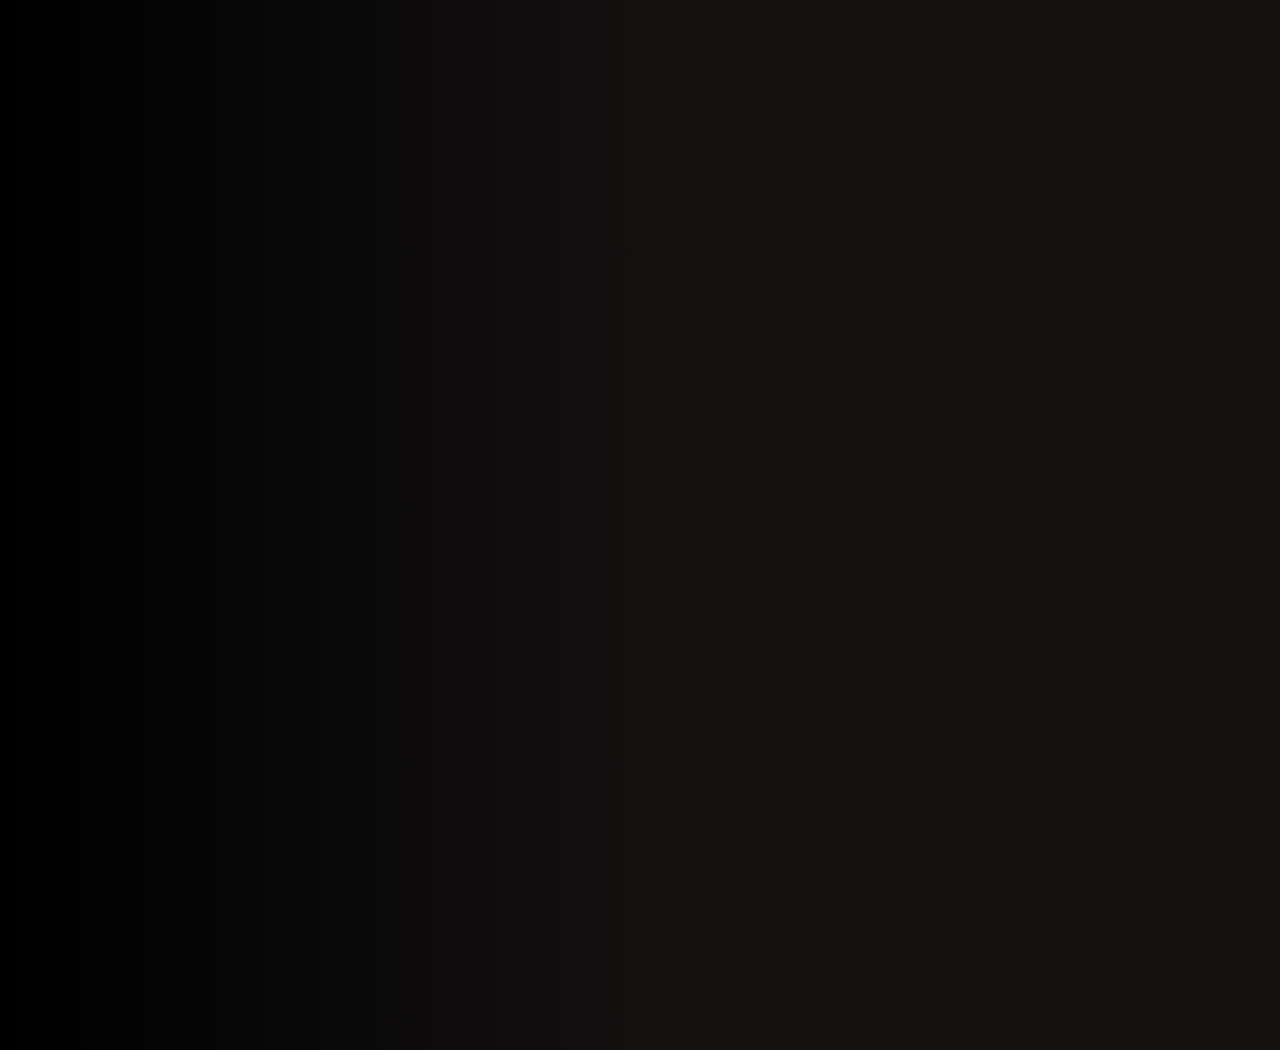
<file: index.html>
<!DOCTYPE html>
<html lang="en">
  <head>
    <meta charset="UTF-8">
    <title>Rohith Pallamreddy</title>
    <meta name="viewport" content="width=device-width, initial-scale=1.0">
    <link href="https://fonts.googleapis.com/css2?family=Inter:wght@300;400;600;700&display=swap" rel="stylesheet">
    <link rel="stylesheet" href="styles.css">
  </head>
  <body class="page-enter">
    <nav>
      <a class="logo" href="index.html">Home</a>
      <div class="nav-links">
        <a href="about.html">About</a>
        <a href="projects.html">Projects</a>
        <a href="experience.html">Experience</a>
        <a href="resume.html">Resume</a>
      </div>
    </nav>
    <section class="hero fade-in">
      <div class="hero-text">
        <h1 class="headline">Rohith Pallamreddy</h1>
        <p id="typewriter" class="subheadline"></p>
      </div>
      <img src="me.png" alt="Portrait" class="hero-image">
    </section>
    <script>
      const text = "Data Scientist · Machine Learning Researcher · Systems Engineer";
      let index = 0;

      function type() {
        if (index < text.length) {
          document.getElementById("typewriter").innerHTML += text.charAt(index);
          index++;
          setTimeout(type, 40);
        }
      }
      type();
    </script>
    <div class="cursor-highlight" id="cursorHighlight"></div>
    <script>
      const observer = new IntersectionObserver(entries => {
        entries.forEach(entry => {
          if (entry.isIntersecting) {
            entry.target.classList.add("visible");
          }
        });
      }, {
        threshold: 0.15
      });
      document.querySelectorAll(".fade-in").forEach(el => observer.observe(el));
    </script>
    <script>
      const cursor = document.getElementById("cursorHighlight");
      document.addEventListener("mousemove", (e) => {
        cursor.style.left = e.clientX + "px";
        cursor.style.top = e.clientY + "px";
        cursor.style.opacity = "1";
      });
    </script>
  </body>
</html>
</file>
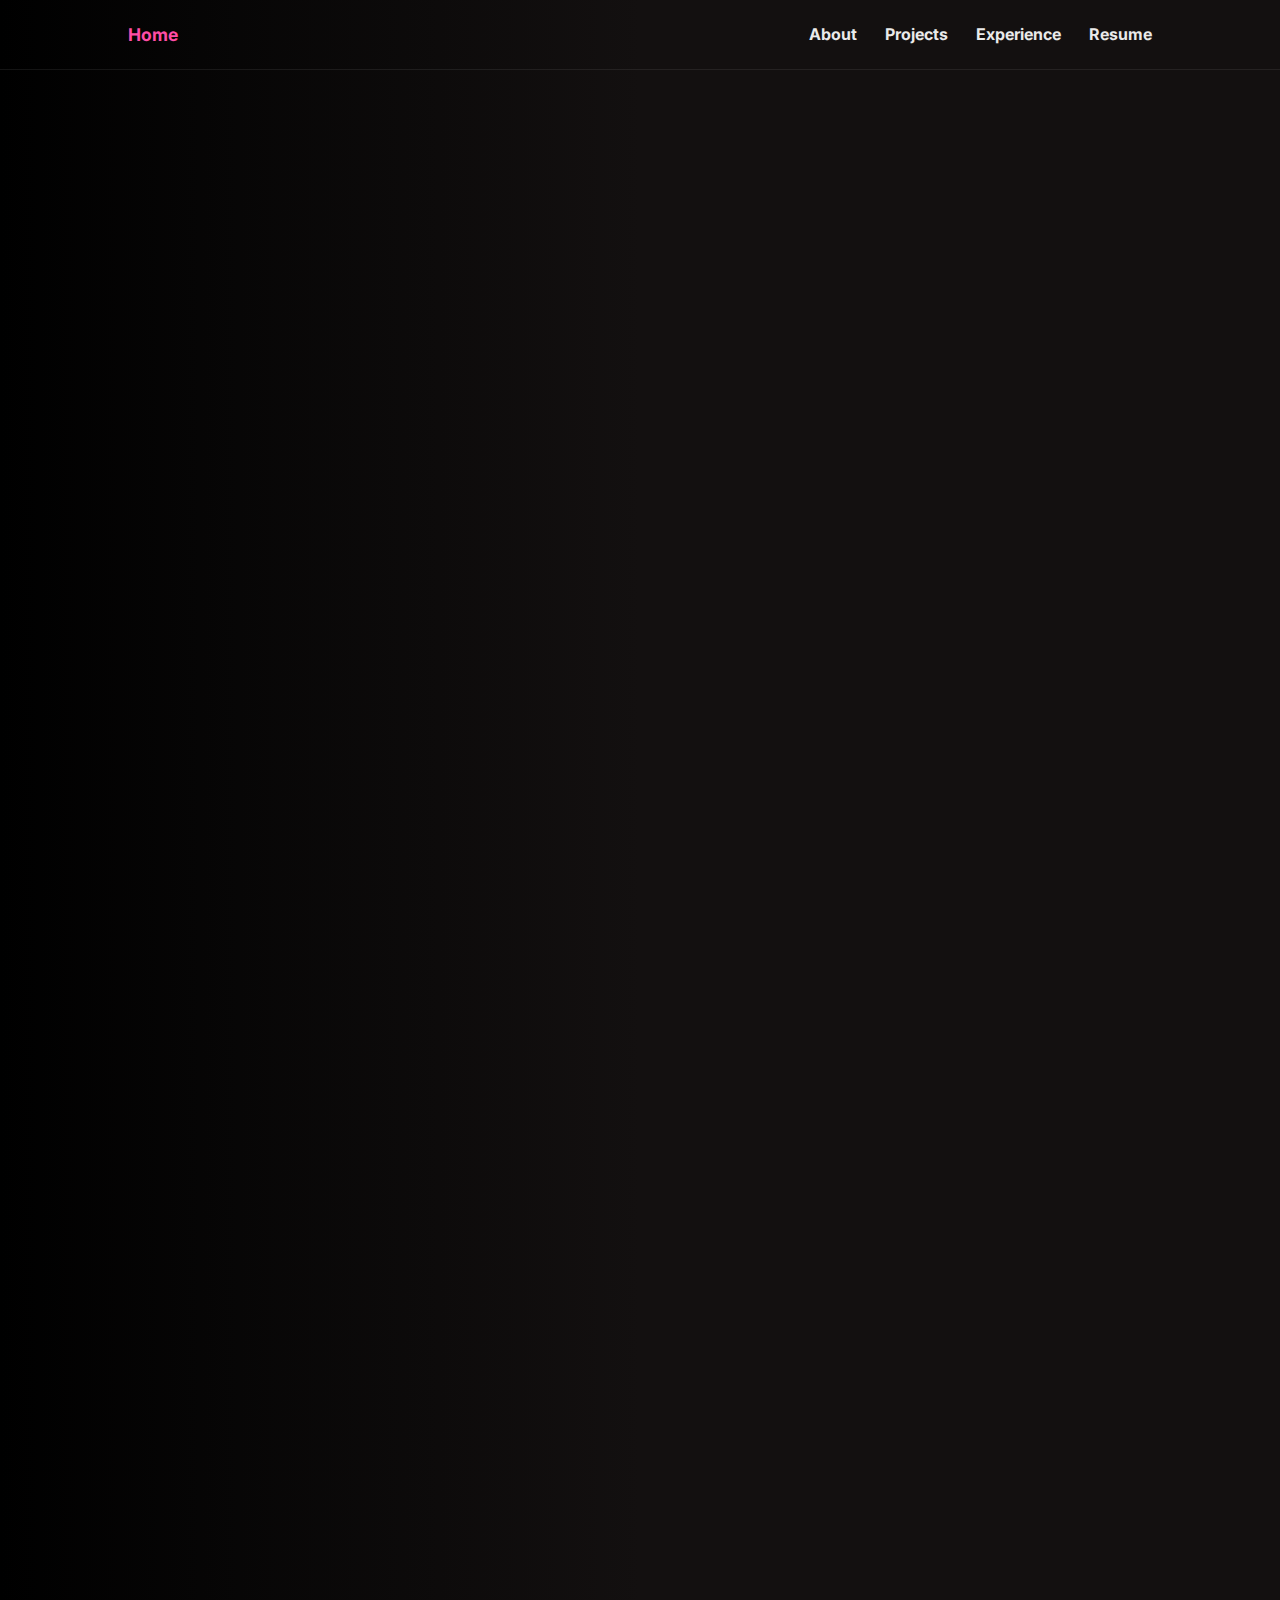
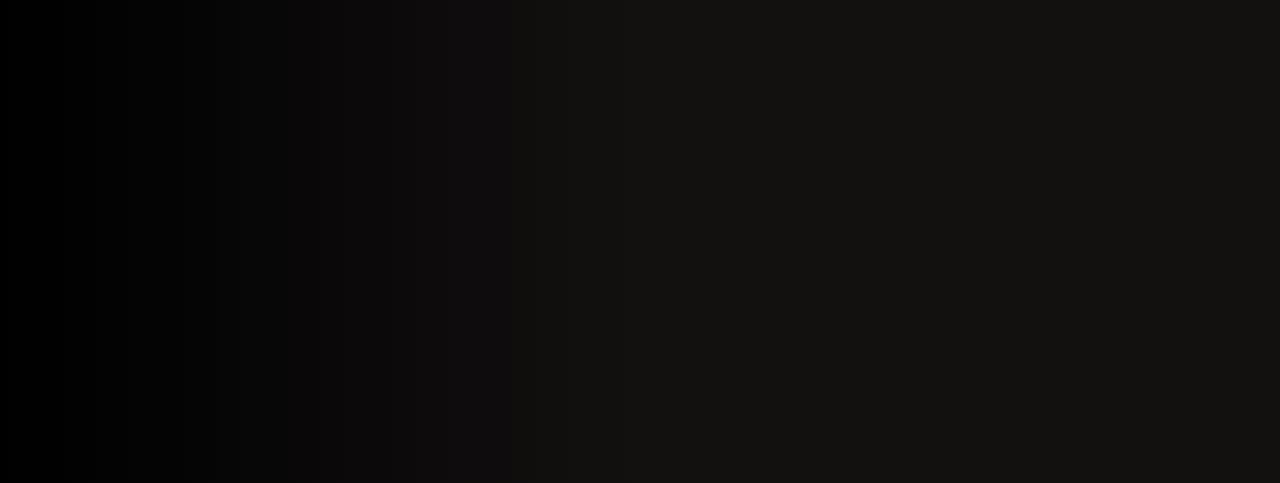
<file: about.html>
<!DOCTYPE html>
<html lang="en">
  <head>
    <meta charset="UTF-8">
    <title>About Me - Rohith Pallamreddy</title>
    <meta name="viewport" content="width=device-width, initial-scale=1.0">
    <link href="https://fonts.googleapis.com/css2?family=Inter:wght@300;400;600;700&display=swap" rel="stylesheet">
    <link rel="stylesheet" href="styles.css">
    <style>
      .about-img:hover {
        transform: scale(1.05) rotate(2deg);
        box-shadow:
          0 0 30px rgba(255, 77, 166, 0.25),
          0 0 60px rgba(255, 77, 166, 0.15);
      }

      @keyframes float {
        0% {
          transform: translateY(0px);
        }

        50% {
          transform: translateY(-12px);
        }

        100% {
          transform: translateY(0px);
        }
      }

      .about-page {
        opacity: 0;
        transform: translateY(40px) scale(0.98);
        animation: premiumFade 0.9s cubic-bezier(.16, 1, .3, 1) forwards;
      }

      @keyframes premiumFade {
        to {
          opacity: 1;
          transform: translateY(0) scale(1);
        }
      }

      .about-layout {
        display: flex;
        gap: 80px;
        align-items: flex-start;
        margin-top: 0px;
        position: relative;
      }

      .about-text p {
        font-size: 1.05rem;
        color: var(--muted);
        transition: all 0.3s ease;
      }

      .about-text p:hover {
        color: var(--text);
        transform: translateX(6px);
      }

      .about-page {
        max-width: 1000px;
        margin-left: auto;
        margin-right: auto;
        padding-top: 80px;
        padding-left: 40px;
        padding-right: 40px;
      }

      .about-layout {
        display: flex;
        gap: 80px;
        align-items: flex-start;
        margin-top: 0px;
      }

      .about-text {
        flex: 2;
        line-height: 2;
      }

      .about-img {
        width: 380px;
        height: 380px;
        object-fit: cover;
        border: 4px solid var(--pink);
        border-radius: 12px;
        flex-shrink: 0;
        margin-top: -0px;
      }

      .skills-section {
        margin-top: 0;
        display: flex;
        justify-content: center;
        gap: 60px;
        /* flex-wrap: wrap; */
      }

      .skill-column {
        flex: 1;
        min-width: 260px;
        background: rgba(255, 255, 255, 0.03);
        border: 1px solid rgba(255, 255, 255, 0.08);
        border-radius: 20px;
        padding: 30px;
        backdrop-filter: blur(10px);
        transition: all 0.3s ease;
      }

      .skill-column:hover {
        transform: translateY(-8px) scale(1.02);
        border-color: var(--pink);
        box-shadow: 0 0 25px rgba(255, 77, 166, 0.25);
      }

      .skill-column h3 {
        color: var(--pink);
        margin-bottom: 16px;
        font-size: 1.5rem;
      }

      .skill-column ul {
        list-style: none;
        padding-left: 0;
        color: var(--muted);
        line-height: 2;
        margin: 0;
      }

      .skills-section .center {
        text-align: center;
      }

      .skills-section .right {
        text-align: right;
      }

      .contact-card {
        background: rgba(255, 255, 255, 0.04);
        backdrop-filter: blur(15px);
        border-radius: 24px;
        padding: 50px;
        margin-top: 0px;
        border: 1px solid rgba(255, 255, 255, 0.08);
        max-width: 1200px;
        margin-left: auto;
        margin-right: auto;
        font-size: 1.1rem;
        line-height: 1.8;
        transition: all 0.3s ease;
      }

      .contact-card:hover {
        transform: translateY(-6px);
        border-color: var(--pink);
        box-shadow: 0 0 40px rgba(255, 77, 166, 0.2);
      }

      .contact-card a {
        color: var(--pink);
        text-decoration: none;
        font-weight: 600;
        transition: color 0.3s ease;
      }

      .contact-card a:hover {
        color: var(--soft-pink);
      }

      .contact-card p {
        margin-bottom: 20px;
      }
    </style>
  </head>
  <body>
    <nav>
      <a class="logo" href="index.html">Home</a>
      <div class="nav-links">
        <a href="about.html">About</a>
        <a href="projects.html">Projects</a>
        <a href="experience.html">Experience</a>
        <a href="resume.html">Resume</a>
      </div>
    </nav>
    <section class="about-page">
      <h1 class="section-title">About Me</h1>
      <div class="about-layout">
        <div class="about-text">
          <p> I am currently a Computer Science student at Georgia Tech, focusing on modeling, simulation, and intelligence threads. I am part of the No-HEAT VIP program, where I will begin research starting this spring semester. </p>
          <br>
          <p> I love tackling projects related to data, the ambiguity of data science, data cleaning, and artificial intelligence. </p>
          <br>
          <p> Previously, I worked at System Technology Works as a Computer Scientist Intern, gaining hands-on experience with robotics and humanoid robots. </p>
          <br>
          <p> Apart from academics, I enjoy MMA (UFC), Formula 1, and Wrestling. </p>
        </div>
        <img src="Data.jpeg" alt="Portrait" class="about-img">
      </div>
      <section class="skills-section">
        <div class="skill-column left">
          <h3>Programming & Data Science</h3>
          <ul>
            <li>Python (Pandas, NumPy, SciPy, Matplotlib, Seaborn, Plotly, TensorFlow, PyTorch, Keras, PyBullet, MediaPipe, OpenCV, Vector Embeddings, AI/ML, CV, NLP, Time Series Complexity)</li>
            <li>C, C++, Java (OOP, Data Structures, GUIs)</li>
            <li>SQL, R, Julia, MATLAB, Bash/Shell Scripting</li>
            <li>GeoSpatial Data (LiDAR, Raster, Vector, SOLWEIG, UMEP, QGIS, ArcGIS, Google Earth Engine, APIs/REST)</li>
            <li>Docker, Kubernetes, Cloud Platforms (AWS, GCP, Azure)</li>
          </ul>
        </div>
        <div class="skill-column center">
          <h3>Mathematics & Statistics</h3>
          <ul>
            <li>Descriptive & Inferential Statistics</li>
            <li>Probability Distributions & Bayesian Methods</li>
            <li>Hypothesis Testing</li>
            <li>Linear Algebra, Calculus, Multivariable Calculus, Differential Equations</li>
            <li>Discrete Mathematics, Proofs, Graph Theory, Optimization, Numerical Methods</li>
            <li>Machine Learning Theory, Time Series Analysis</li>
          </ul>
        </div>
        <div class="skill-column right">
          <h3>Tools, Platforms & Creative Skills</h3>
          <ul>
            <li>Git/GitHub, GitLab, Jupyter Notebook, VS Code, IntelliJ, Linux/Unix, PACE ICE, Postman, Tableau, Power BI</li>
            <li>Blender, Maya, Photoshop, Illustrator, CAD, Figma</li>
            <li>3D Modeling & Animation (5 yrs), Drawing (8 yrs)</li>
          </ul>
        </div>
      </section>
      <!-- Contact Section -->
      <div class="contact-card">
        <h2 class="section-title" style="margin-bottom: 24px;">Contact</h2>
        <p>Email: <a href="p.rohith1907@gmail.com">p.rohith1907@gmail.com</a>
        </p>
        <p>GitHub: <a href="https://github.com/rohith2197" target="_blank">github.com/rohith2197</a>
        </p>
        <p>LinkedIn: <a href="https://www.linkedin.com/in/rohith-pallamreddy/" target="_blank">linkedin.com/in/rohith-pallamreddy</a>
        </p>
      </div>
    </section>
    <div class="cursor-highlight" id="cursorHighlight"></div>
    <script>
      const observer = new IntersectionObserver(entries => {
        entries.forEach(entry => {
          if (entry.isIntersecting) {
            entry.target.classList.add("visible");
          }
        });
      }, {
        threshold: 0.15
      });
      document.querySelectorAll(".fade-in").forEach(el => observer.observe(el));
    </script>
    <script>
      const cursor = document.getElementById("cursorHighlight");
      document.addEventListener("mousemove", (e) => {
        cursor.style.left = e.clientX + "px";
        cursor.style.top = e.clientY + "px";
        cursor.style.opacity = "1";
      });
    </script>
  </body>
</html>
</file>
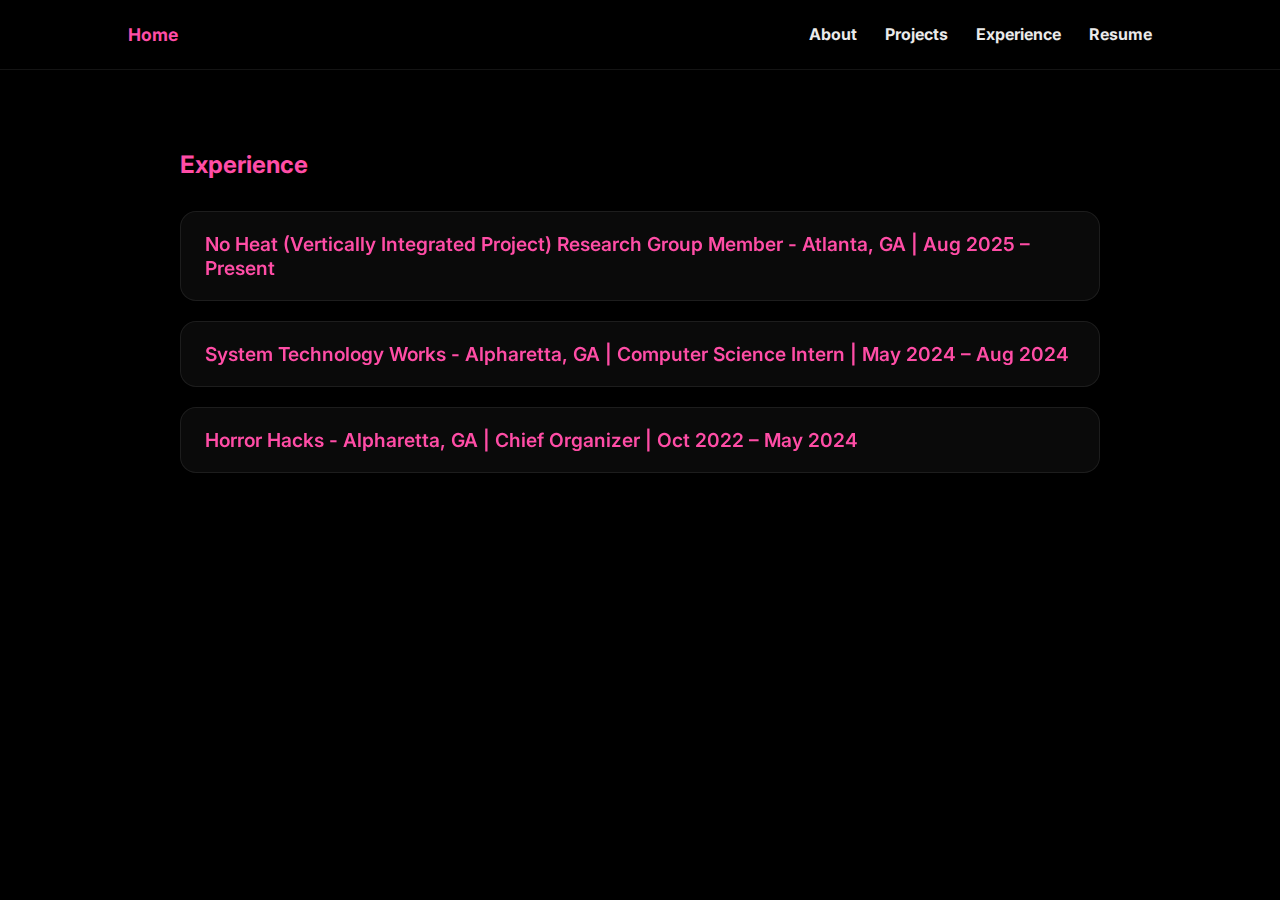
<file: experience.html>
<!DOCTYPE html>
<html lang="en">
<head>
  <meta charset="UTF-8">
  <title>Experience - Rohith Pallamreddy</title>
  <meta name="viewport" content="width=device-width, initial-scale=1.0">
  <link href="https://fonts.googleapis.com/css2?family=Inter:wght@300;400;600;700&display=swap" rel="stylesheet">
  <link rel="stylesheet" href="styles.css">
  <style>
    details.card {
      background: rgba(255,255,255,0.04);
      backdrop-filter: blur(6px);
      border-radius: 16px;
      padding: 20px 24px;
      margin-bottom: 20px;
      border: 1px solid rgba(255,255,255,0.08);
      cursor: pointer;
      transition: transform 0.2s ease, border 0.2s ease;
    }

    details.card[open] {
      transform: translateY(-2px);
      border-color: var(--pink);
    }

    summary {
      font-size: 1.2rem;
      font-weight: 600;
      color: var(--pink);
      list-style: none;
    }

    summary::marker {
      color: var(--pink);
    }

    details.card p {
      margin-top: 12px;
      color: var(--muted);
      line-height: 1.8;
    }
  </style>
</head>
<body style="background: #000000;">

<nav>
  <a class="logo" href="index.html">Home</a>
  <div class="nav-links">
    <a href="about.html">About</a>
    <a href="projects.html">Projects</a>
    <a href="experience.html">Experience</a>
    <a href="resume.html">Resume</a>
  </div>
</nav>

<section style="max-width: 1000px; margin: auto; padding: 80px 40px;">
  <h2 class="section-title">Experience</h2>

  <details class="card">
    <summary>No Heat (Vertically Integrated Project) Research Group Member - Atlanta, GA | Aug 2025 – Present</summary>
    <p>Using geospatial datasets to learn more about the microclimate of Savannah, GA.</p>
    <p>Utilizing datasets like Global Earth Engine, Overture Maps, and USGS Lidar Explorer to create raster datasets of building height, canopy height, and land elevation.</p>
    <p>Employing tools such as SOLWEIG and UROCK to calculate the UTCI of Savannah, GA and determine the path of lowest heat risk between two points.</p>
  </details>

  <details class="card">
    <summary>System Technology Works - Alpharetta, GA | Computer Science Intern | May 2024 – Aug 2024</summary>
    <p>Led a group of interns in a project using Ollama to run an LLM on a humanoid robot (Zeus2Q) to improve response efficiency.</p>
    <p>Participated in teaching the humanoid robot (Zeus2Q) how to push a cart.</p>
    <p>Worked on optimizing the robot’s walking capabilities and overall performance.</p>
  </details>

  <details class="card">
    <summary>Horror Hacks - Alpharetta, GA | Chief Organizer | Oct 2022 – May 2024</summary>
    <p>Organized an international hackathon with 40+ participants for two consecutive years.</p>
    <p>Promoted the hackathon across various platforms to increase participation.</p>
    <p>Conducted tutorials and workshops ensuring beginners were adequately prepared to participate.</p>
  </details>

</section>

</body>
</html>
</file>
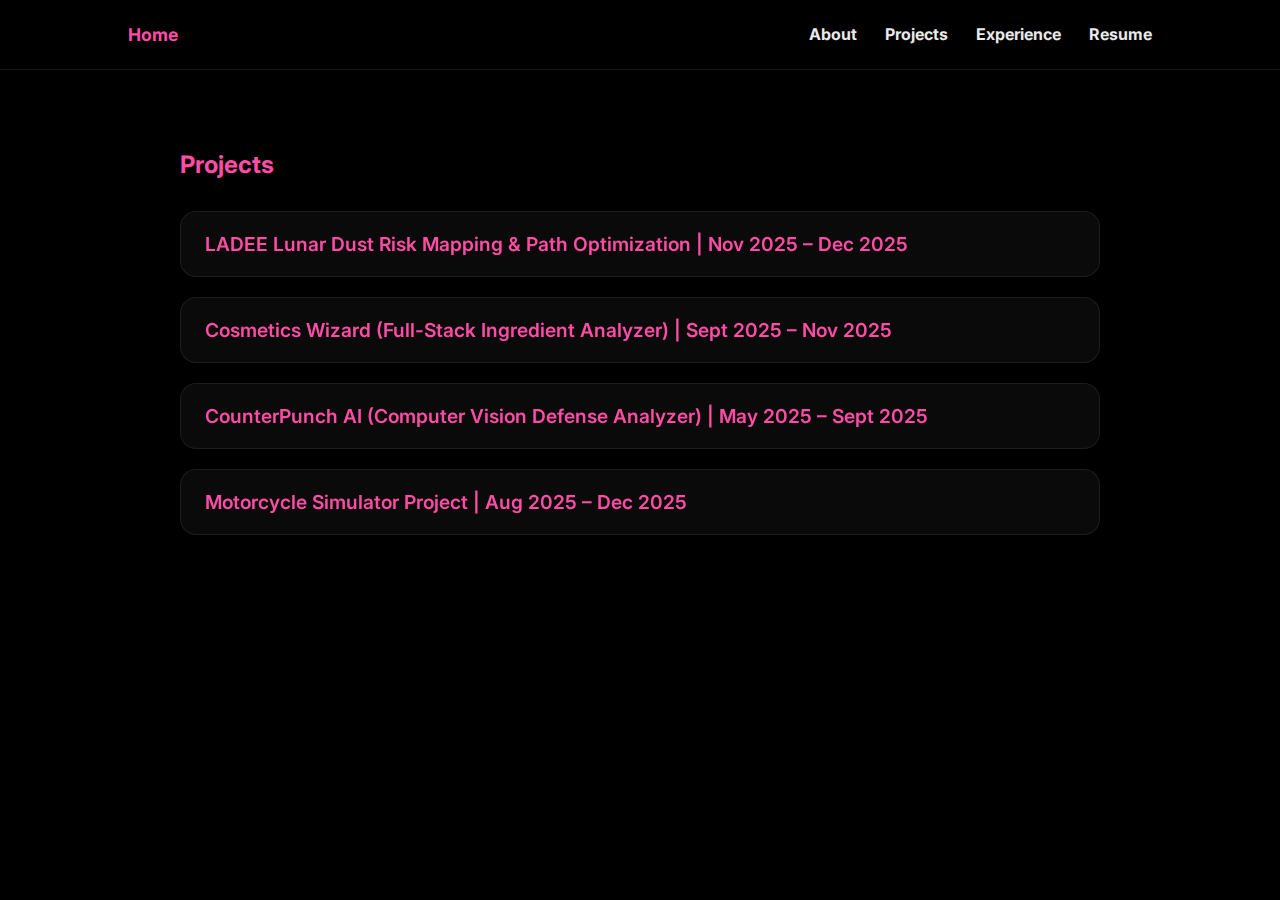
<file: projects.html>
<!DOCTYPE html>
<html lang="en">
<head>
    <meta charset="UTF-8">
    <title>Projects - Rohith Pallamreddy</title>
    <meta name="viewport" content="width=device-width, initial-scale=1.0">
    <link href="https://fonts.googleapis.com/css2?family=Inter:wght@300;400;600;700&display=swap" rel="stylesheet">
    <link rel="stylesheet" href="styles.css">
    <style>
        details.card {
            background: rgba(255,255,255,0.04);
            backdrop-filter: blur(6px);
            border-radius: 16px;
            padding: 20px 24px;
            margin-bottom: 20px;
            border: 1px solid rgba(255,255,255,0.08);
            cursor: pointer;
            transition: transform 0.2s ease, border 0.2s ease;
        }

        details.card[open] {
            transform: translateY(-2px);
            border-color: var(--pink);
        }

        summary {
            font-size: 1.2rem;
            font-weight: 600;
            color: var(--pink);
            list-style: none;
        }

        summary::marker {
            color: var(--pink);
        }

        details.card p {
            margin-top: 12px;
            color: var(--muted);
            line-height: 1.8;
        }

        .file-preview {
            margin-top: 16px;
            border: 1px solid rgba(255,255,255,0.08);
            border-radius: 12px;
            padding: 16px;
            background: rgba(255,255,255,0.02);
            color: var(--muted);
            font-size: 0.95rem;
        }

        .file-preview a {
            color: var(--pink);
            text-decoration: none;
            font-weight: 600;
        }

        .file-preview a:hover {
            text-decoration: underline;
        }
    </style>
</head>
<body style="background: #000000;">

<nav>
    <a class="logo" href="index.html">Home</a>
    <div class="nav-links">
        <a href="about.html">About</a>
        <a href="projects.html">Projects</a>
        <a href="experience.html">Experience</a>
        <a href="resume.html">Resume</a>
    </div>
</nav>

<section style="max-width: 1000px; margin: auto; padding: 80px 40px;">
    <h2 class="section-title">Projects</h2>

    <details class="card">
        <summary>LADEE Lunar Dust Risk Mapping & Path Optimization | Nov 2025 – Dec 2025</summary>
        <p>Engineered two predictive models using NASA’s LADEE dataset to quantify lunar dust hazards (glass-like shards); implemented a danger coefficient (0–5) based on altitude, local time, and the “terminator effect.”</p>
        <p>Developed a secondary model utilizing particle mass distribution, velocity variance, and impact frequency to assess risk for large-scale micrometeoroid debris.</p>
        <p>Utilized the PyBullet Physics Engine to simulate terrain-level dust accumulation and micrometeoroid impact dispersion to identify high-risk zones across lunar landscapes.</p>
        <p>Implemented a weighted Dijkstra’s algorithm using danger scores as edge weights to calculate the safest rover routes, optimizing for both hazard exposure and temporal mission windows.</p>
        <p>Simulated the safest route using PyBullet to ensure feasibility.</p>
        <div class="file-preview">
            <p>Preview: <a href="LunarDust.pdf" target="_blank">LADEE Lunar Dust Risk Models (PDF)</a></p>
            <p>GitHub: <a href="https://github.com/rohith2197/LADEE-Lunar-Dust-Risk-Mapping-Path-Optimization" target="_blank">LADEE Dust Repo</a></p>
        </div>
    </details>

    <details class="card">
        <summary>Cosmetics Wizard (Full-Stack Ingredient Analyzer) | Sept 2025 – Nov 2025</summary>
        <p>Built an AI/ML analysis tool for cosmetic safety; processed and cleaned complex chemical datasets using Vector Embeddings to detect synergistic relationships and hazards between ingredients.</p>
        <p>Developed a full-stack interface featuring a custom predictive scoring engine that generates a 0–5 safety rating and identifies the top 5 “Best” and “Worst” ingredients from raw text input.</p>
        <div class="file-preview">
            <p>Preview: <a href="CosmeticsWorkflow.pdf" target="_blank">Cosmetics Wizard Project (PDF)</a></p>
            <p>GitHub: <a href="https://github.com/rohith2197/CosmeticsWizard" target="_blank">Cosmetics Wizard Repo</a></p>
        </div>
    </details>

    <details class="card">
        <summary>CounterPunch AI (Computer Vision Defense Analyzer) | May 2025 – Sept 2025</summary>
        <p>Developed a full-stack application using MediaPipe and Computer Vision to analyze boxing defense; implemented Time Series Complexity heuristics to predict head movement and identify predictable patterns.</p>
        <p>Used a pose-detection engine to evaluate guard effectiveness, identifying “open windows” and vulnerable strike zones in real-time.</p>
        <p>Built a dashboard featuring dynamic graphing of head movement and a “Predictability Score” for athlete feedback.</p>
        <div class="file-preview">
            <p>Preview: <a href="CounterPunch.pdf" target="_blank">CounterPunch AI Project (PDF)</a></p>
            <p>GitHub: <a href="https://github.com/rohith2197/CounterPunch" target="_blank">CounterPunch AI Repo</a></p>
        </div>
    </details>

    <details class="card">
        <summary>Motorcycle Simulator Project | Aug 2025 – Dec 2025</summary>
        <p>Developing a racing simulator via Georgia Tech Create-X (Idea-to-Prototype) to provide realistic simulation for the gaming industry.</p>
        <p>Utilizing Fusion 360 for subsystem CAD design and an Arduino-based control system to map physical sensor inputs to low-latency game functions.</p>
    </details>

</section>

</body>
</html>
</file>
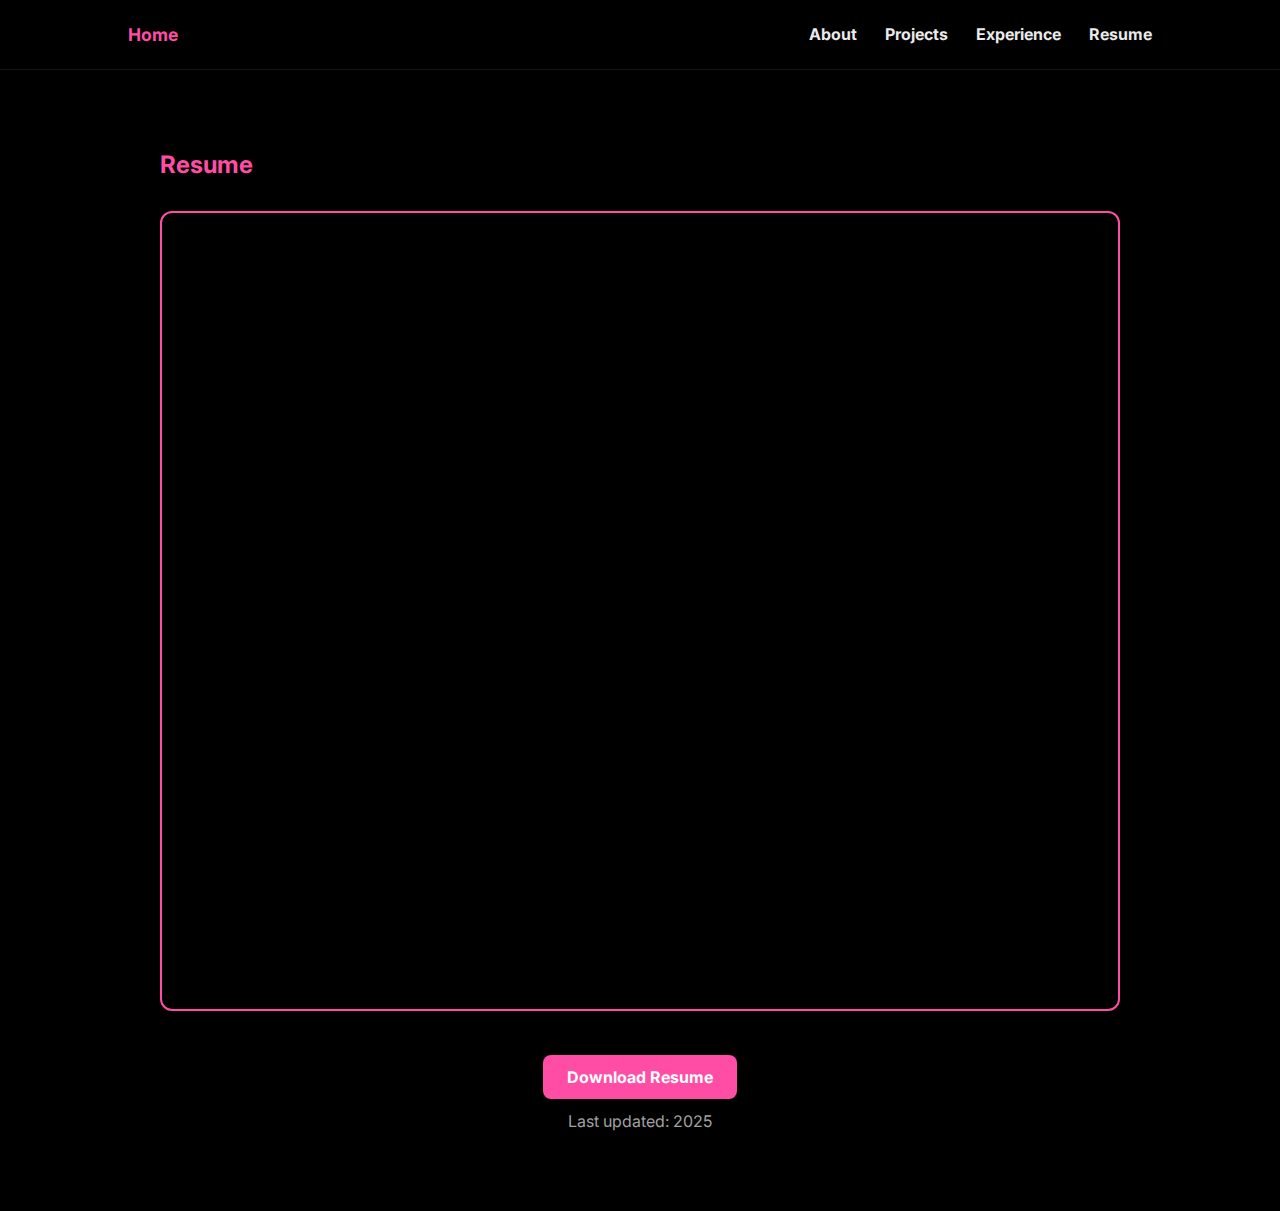
<file: resume.html>
<!DOCTYPE html>
<html lang="en">
<head>
  <meta charset="UTF-8">
  <title>Resume - Rohith Pallamreddy</title>
  <meta name="viewport" content="width=device-width, initial-scale=1.0">
  <link href="https://fonts.googleapis.com/css2?family=Inter:wght@300;400;600;700&display=swap" rel="stylesheet">
  <link rel="stylesheet" href="styles.css">
  <style>
    .resume-section {
      max-width: 1000px;
      margin: 0 auto;
      padding: 80px 20px;
    }

    .resume-preview {
      width: 100%;
      height: 800px;
      border: 2px solid var(--pink);
      border-radius: 12px;
      margin-bottom: 40px;
    }

    .download-btn {
      display: inline-block;
      padding: 12px 24px;
      background: var(--pink);
      color: #fff;
      text-decoration: none;
      font-weight: 700;
      border-radius: 8px;
      transition: background 0.3s ease;
    }

    .download-btn:hover {
      background: var(--soft-pink);
    }

    .muted {
      color: var(--muted);
      margin-top: 12px;
    }
  </style>
</head>
<body style="background: #000000;">

<nav>
  <a class="logo" href="index.html">Home</a>
  <div class="nav-links">
    <a href="about.html">About</a>
    <a href="projects.html">Projects</a>
    <a href="experience.html">Experience</a>
    <a href="resume.html">Resume</a>
  </div>
</nav>

<section class="resume-section">
  <h2 class="section-title">Resume</h2>

  <iframe src="resume.pdf" class="resume-preview"></iframe>

  <div style="text-align: center;">
    <a href="resume.pdf" download class="download-btn">Download Resume</a>
    <p class="muted">Last updated: 2025</p>
  </div>
</section>

</body>
</html>
</file>
<file: styles.css>
:root {
  --bg-start: #000000;
  --bg-end: #1a1a1a;
  --pink: #ff4da6;
  --soft-pink: #ff8fc7;
  --text: #eaeaea;
  --muted: #a1a1a1;
  --highlight: rgba(255, 77, 166, 0.18);
}
* {
  margin: 0;
  padding: 0;
  box-sizing: border-box;
  font-family: "Inter", sans-serif;
}
body {
  min-height: 100vh;
  background: linear-gradient(
    -90deg,
    #000000 0%,
    #131010 25%,
    #131010 50%,
    #131010 75%,
    #000000 100%
  );
  background-size: 200% 200%;
  color: var(--text);
}
@keyframes gradientShift {
  from {
    background-position: 0% 0%;
  }
  to {
    background-position: 200% 0%;
  }
}
nav {
  display: flex;
  justify-content: space-between;
  padding: 24px 10vw;
  border-bottom: 1px solid rgba(255, 255, 255, 0.08);
} /* Only for Home button */
nav .logo {
  position: relative;
  display: inline-block;
  font-weight: 700;
  color: var(--pink);
  font-size: 1.1rem;
  transition: all 0.3s ease;
  text-decoration: none;
}
nav .logo::after {
  content: "";
  position: absolute;
  left: 0;
  bottom: -4px;
  width: 0%;
  height: 3px;
  background: var(--pink);
  border-radius: 2px;
  transition: width 0.35s ease, box-shadow 0.35s ease;
}
nav .logo:hover {
  transform: scale(1.05);
  text-shadow: 0 0 15px rgba(255, 77, 166, 0.5),
    0 0 20px rgba(255, 77, 166, 0.25);
}
nav .logo:hover::after {
  width: 100%;
  box-shadow: 0 0 12px rgba(255, 77, 166, 0.6);
}
.nav-links a {
  margin-left: 24px;
  color: var(--text);
  font-weight: 700;
  text-decoration: none;
  transition: color 0.25s ease;
}
.nav-links a:hover {
  color: var(--pink);
} /* PAGE ENTRANCE */
body.page-enter {
  opacity: 0;
  transform: translateY(10px);
  animation: pageEnter 0.9s ease forwards;
}
@keyframes pageEnter {
  to {
    opacity: 1;
    transform: translateY(0);
  }
}
section {
  padding: 80px 10vw;
}
.hero {
  min-height: calc(100vh - 80px);
  display: flex;
  justify-content: center;
  align-items: center;
  gap: 60px;
  flex-wrap: wrap;
}
.hero-text {
  max-width: 500px;
}
.hero h1 {
  font-size: 3.5rem;
  color: var(--pink);
  text-shadow: 0 0 8px rgba(255, 77, 166, 0.6),
    0 0 20px rgba(255, 77, 166, 0.35), 0 0 40px rgba(255, 77, 166, 0.2);
}
.hero p {
  margin-top: 16px;
  color: var(--muted);
  line-height: 1.6;
}
.hero img {
  max-width: 400px;
  border-radius: 50%;
  border: 4px solid var(--pink);
}
.hero-image {
  transition: all 0.5s ease;
  animation: float 6s ease-in-out infinite;
}
.hero-image:hover {
  transform: translateY(-12px) scale(1.07);
  box-shadow: 0 25px 50px rgba(0, 0, 0, 0.35), 0 0 80px rgba(255, 102, 241, 0.5);
}
.nav-links a {
  position: relative;
}
.nav-links a::after {
  content: "";
  position: absolute;
  left: 0;
  bottom: -5px;
  width: 0%;
  height: 2px;
  background: linear-gradient(90deg, #ff8fc7, #000000);
  transition: width 0.3s ease;
}
.nav-links a:hover::after {
  width: 100%;
}
.headline {
  font-size: 4rem;
  color: var(--pink);
  font-weight: 800;
  transition: all 0.3s ease;
  text-shadow: 0 0 8px rgba(255, 77, 166, 0.6),
    0 0 20px rgba(255, 77, 166, 0.35), 0 0 40px rgba(255, 77, 166, 0.2);
}
.headline:hover {
  transform: scale(1); /* subtle growth */
  text-shadow: 0 0 15px rgba(255, 77, 166, 0.8),
    0 0 35px rgba(255, 77, 166, 0.5), 0 0 60px rgba(255, 77, 166, 0.25);
}
.fade-in {
  opacity: 0;
  transform: translateY(40px) scale(0.98);
  transition: all 0.8s cubic-bezier(0.16, 1, 0.3, 1);
}
.fade-in.visible {
  opacity: 1;
  transform: translateY(0) scale(1);
}
.section-title {
  display: inline-block;
  color: var(--pink);
  transition: all 0.3s ease;
  cursor: default;
  position: relative;
  margin-bottom: 32px;
}
.section-title::after {
  content: "";
  position: absolute;
  left: 0;
  bottom: -8px;
  width: 100%;
  height: 4px;
  background: rgba(255, 77, 166, 0.3);
  border-radius: 2px;
  transform: scaleX(0);
  transform-origin: left;
  transition: transform 0.3s ease;
}
.section-title:hover {
  transform: scale(1.08);
  color: var(--soft-pink);
  text-shadow: 0 0 12px rgba(255, 77, 166, 0.5);
}
.section-title:hover::after {
  transform: scaleX(1);
}
.section-title:hover::after {
  transform: scaleX(1);
}
.card {
  background: rgba(255, 255, 255, 0.04);
  backdrop-filter: blur(10px);
  border-radius: 20px;
  padding: 28px;
  margin-bottom: 24px;
  border: 1px solid rgba(255, 255, 255, 0.08);
  transition: all 0.3s ease;
  position: relative;
  overflow: hidden;
}
.card::before {
  content: "";
  position: absolute;
  width: 200%;
  height: 200%;
  background: radial-gradient(
    circle,
    rgba(255, 77, 166, 0.15),
    transparent 60%
  );
  top: -50%;
  left: -50%;
  opacity: 0;
  transition: opacity 0.4s ease;
  pointer-events: none;
}
.card:hover::before {
  opacity: 1;
}
.card:hover {
  transform: translateY(-6px) scale(1.02);
  border-color: var(--pink);
  box-shadow: 0 0 25px rgba(255, 77, 166, 0.25);
}
summary {
  font-size: 1.2rem;
  font-weight: 600;
  cursor: pointer;
  color: var(--soft-pink);
}
summary::marker {
  color: var(--pink);
}
.card p {
  margin-top: 16px;
  color: var(--muted);
  line-height: 1.6;
}
.cursor-highlight {
  position: fixed;
  width: 300px;
  height: 300px;
  border-radius: 900%;
  pointer-events: none;
  background: radial-gradient(circle, var(--highlight) -100%, transparent 70%);
  transform: translate(-50%, -50%);
  opacity: 0;
  transition: opacity 0.3s ease-out;
  z-index: 9999;
}
</file>
